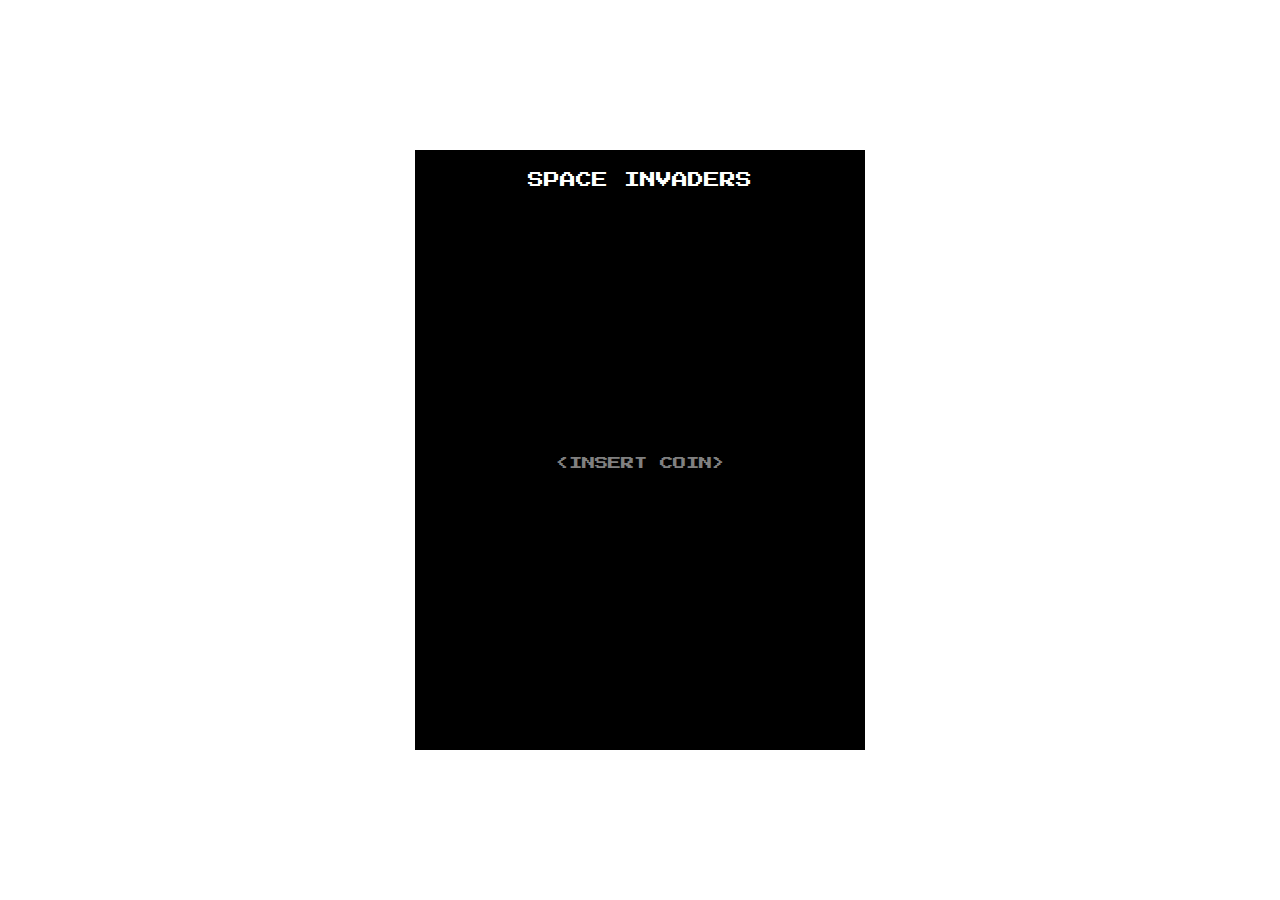
<file: index.html>
<!DOCTYPE html>
<html lang="en">

<head>
    <title>Space Invaders</title>
    <link rel="preconnect" href="https://fonts.googleapis.com">
    <link rel="preconnect" href="https://fonts.gstatic.com" crossorigin>
    <link href="https://fonts.googleapis.com/css2?family=Press+Start+2P&display=swap" rel="stylesheet">

    <link rel="stylesheet" href="Space Invaders Vintage.css">
</head>

<body>
    <button class="insertCoin" id="startButton" onclick="startGame()">&lt;INSERT COIN&gt;</button>
    <div id="container">
        <div id="gameContainer">
            <div id="headerContainer">
                <p>SPACE INVADERS</p>
            </div>
            <button class="gameOver" id="gameOverButton">
                &lt;GAME OVER&gt;
            </button>
            <button class="victory" id="victoryButton">
                VITTORIA!<br><br>&lt;GIOCA ANCORA&gt;
            </button>
            <div id="cpuContainer">
                <div id="cpuShipsContainer"></div>
            </div>
            <div id="shipContainer">
                <img id="ship" src="./Immagini/SpaceShip.png" alt="Space Ship">
            </div>
            <div id="pointsContainer">
                <p>POINTS: <span id="currentPoints">0</span></p>
            </div>
        </div>
    </div>
    <script src="Space Invaders Vintage.js"></script>


    <script type="text/html" id="alien1_template">
        <img class="aliens" src="./Immagini/Alien1.png">
    </script>
    <script type="text/html" id="alien2_template">
        <img class="aliens" src="./Immagini/Alien2.png">
    </script>
    <script type="text/html" id="alien3_template">
        <img class="aliens" src="./Immagini/Alien3.png">
    </script>
    <script type="text/html" id="alien4_template">
        <img class="aliens" src="./Immagini/Alien4.png">
    </script>
</body>

</html>
</file>
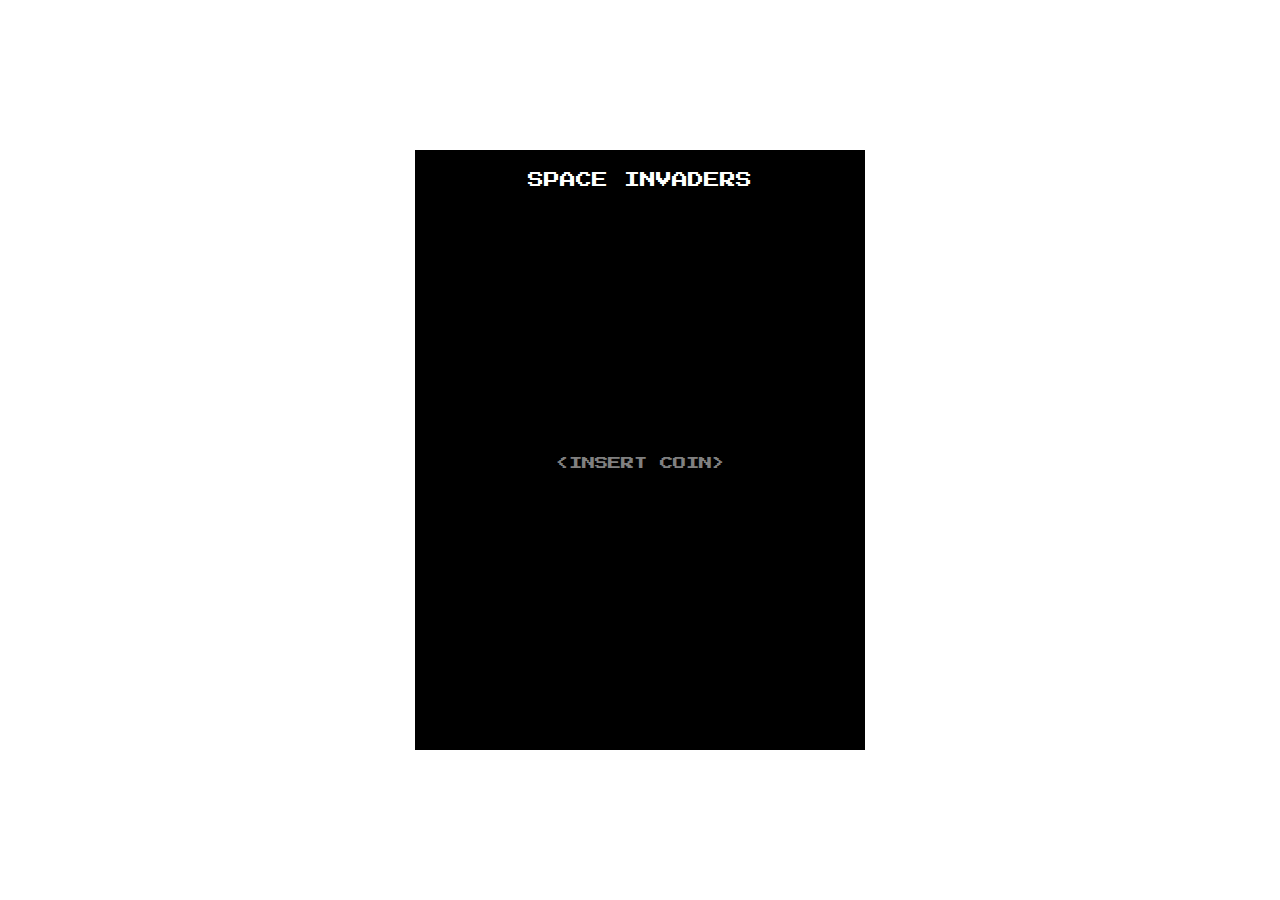
<file: Space Invaders Vintage.html>
<!DOCTYPE html>
<html lang="en">

<head>
    <title>Space Invaders</title>
    <link rel="preconnect" href="https://fonts.googleapis.com">
    <link rel="preconnect" href="https://fonts.gstatic.com" crossorigin>
    <link href="https://fonts.googleapis.com/css2?family=Press+Start+2P&display=swap" rel="stylesheet">

    <link rel="stylesheet" href="Space Invaders Vintage.css">
</head>

<body>
    <button class="insertCoin" id="startButton" onclick="startGame()">&lt;INSERT COIN&gt;</button>
    <div id="container">
        <div id="gameContainer">
            <div id="headerContainer">
                <p>SPACE INVADERS</p>
            </div>
            <button class="gameOver" id="gameOverButton" onclick="gameOver()">
                &lt;GAME OVER&gt;
            </button>
            <div id="cpuContainer"></div>
            <div id="shipContainer">
                <img id="ship" src="./Immagini/SpaceShip.png" alt="Space Ship">
            </div>
        </div>
    </div>
    <script src="Space Invaders Vintage.js"></script>


    <script type="text/html" id="alien1_template">
        <img class="aliens" src="./Immagini/Alien1.png">
    </script>
    <script type="text/html" id="alien2_template">
        <img class="aliens" src="./Immagini/Alien2.png">
    </script>
    <script type="text/html" id="alien3_template">
        <img class="aliens" src="./Immagini/Alien3.png">
    </script>
    <script type="text/html" id="alien4_template">
        <img class="aliens" src="./Immagini/Alien4.png">
    </script>
</body>

</html>
</file>
<file: Space Invaders Vintage.css>
body {
  font-family: "Press Start 2P", system-ui;
}

#container {
  z-index: 0;
  /* Stabilisce che è in secondo piano rispetto al bottone */
  position: absolute;
  top: 50%;
  left: 50%;
  transform: translate(-50%, -50%);
  width: 450px;
  height: 600px;
  background-color: black;
  display: flex;
  justify-content: center;
  align-items: center;
}

#container img {
  position: absolute;
}

.insertCoin {
  z-index: 1;
  /* Stabilisce che è in primo piano rispetto al container */
  position: absolute;
  top: 50%;
  left: 50%;
  transform: translate(-50%, 50%);
  font-family: "Press Start 2P", system-ui;
  color: white;
  text-align: center;
  opacity: 0.5;
  transition: 0.3s;
  padding: 0;
  border: none;
  background: none;
  cursor: pointer;
  /* display: none; */
}

.insertCoin:hover {
  opacity: 1;
}

.gameOver {
  z-index: 2;
  /* Stabilisce che è in primo piano rispetto al container */
  position: absolute;
  top: 50%;
  left: 50%;
  transform: translate(-50%, 50%);
  font-family: "Press Start 2P", system-ui;
  color: white;
  text-align: center;
  opacity: 0.5;
  transition: 0.3s;
  padding: 0;
  border: none;
  background: none;
  cursor: pointer;
  display: none;
}

.gameOver:hover {
  opacity: 1;
}

.victory {
  z-index: 2;
  /* Stabilisce che è in primo piano rispetto al container */
  position: absolute;
  top: 50%;
  left: 50%;
  transform: translate(-50%, 50%);
  font-family: "Press Start 2P", system-ui;
  color: white;
  text-align: center;
  opacity: 0.5;
  transition: 0.3s;
  padding: 0;
  border: none;
  background: none;
  cursor: pointer;
  display: none;
}

.victory:hover {
  opacity: 1;
}

#gameContainer {
  width: 100%;
  height: 100%;
}

#headerContainer {
  width: 100%;
  height: 10%;
  color: white;
  position: relative;
}

#headerContainer p {
  margin: 0;
  position: absolute;
  text-align: center;
  top: 50%;
  left: 50%;
  transform: translate(-50%, -50%);
}

#cpuContainer {
  width: 100%;
  height: 70%;
  margin-left: 20px;
  position: relative;
}

#shipContainer {
  width: 100%;
  height: 10%;
}

.shipContainerBorder {
  border-top: dotted;
  border-top-width: 2px;
  border-top-color: #FFF;
}

#pointsContainer {
  width: 100%;
  height: 10%;
  text-align: left;
  left: 5%;
  transform: translate(5%);
  color: white;
  display: none;
}

#ship {
  width: 30px;
  height: 20px;
  top: 500px;
  left: 50%;
  transform: translateX(-50%);
  object-fit: contain;
  display: none;
}

.alienContainer {
  position: relative;
  display: inline-block;
}

.aliens {
  width: 25px;
  height: 25px;
  object-fit: contain;
  display: none;
  position: absolute;
  top: 50%;
  left: 50%;
  transform: translate(-50%, -50%);
}

.bullet {
  position: absolute;
  height: 10px;
  width: 2px;
  background-color: #22cc00;
  bottom: 0;
  left: 50%;
  transform: translate(-50%);
}
</file>
